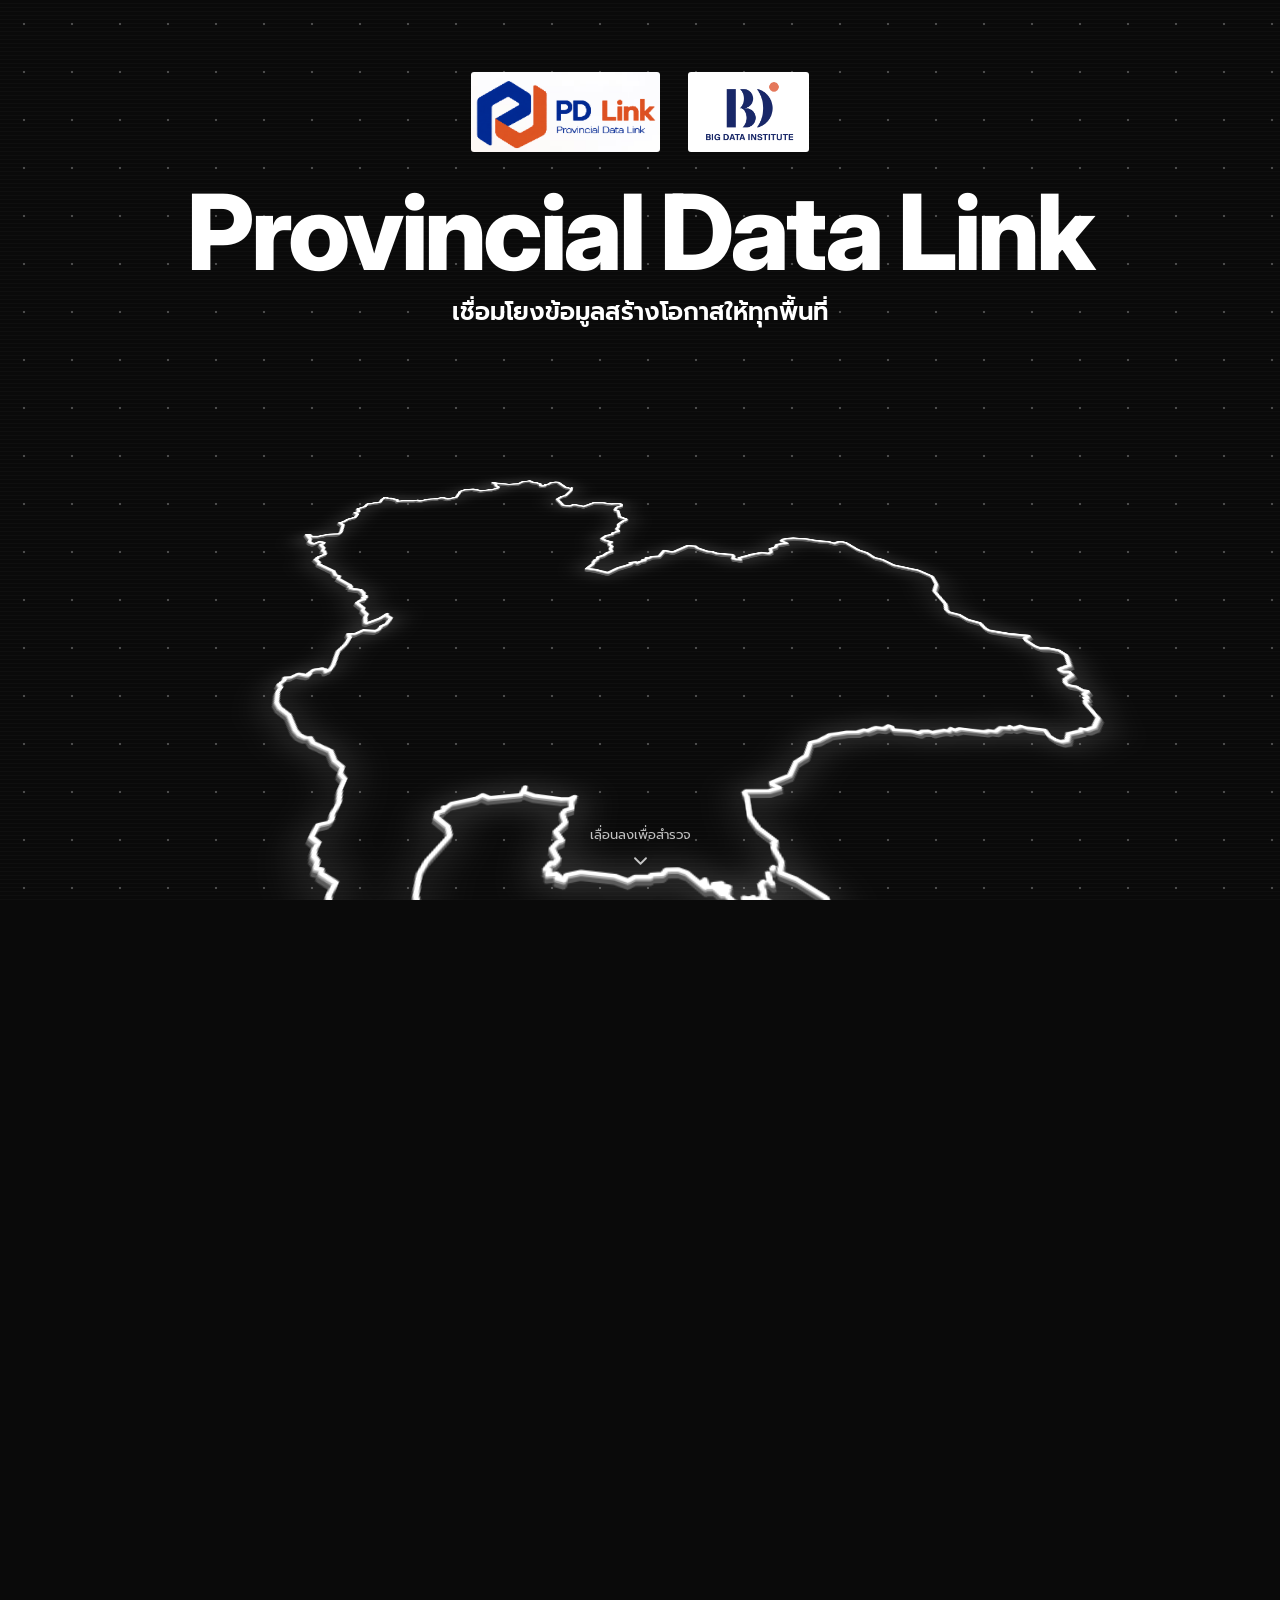
<file: landing-page/index.html>
<!doctype html>
<html lang="th">
<head>
  <meta charset="utf-8">
  <meta name="viewport" content="width=device-width, initial-scale=1">
  <title>Provincial Data Link — เชื่อมโยงข้อมูลสร้างโอกาสให้ทุกพื้นที่</title>
  <meta name="description" content="แพลตฟอร์มเชื่อมโยงและบูรณาการข้อมูลระดับจังหวัด">
  <link rel="preconnect" href="https://fonts.googleapis.com">
  <link rel="preconnect" href="https://fonts.gstatic.com" crossorigin>
  <link rel="stylesheet" href="https://fonts.googleapis.com/css2?family=Inter:wght@700;800&family=Prompt:wght@400;500;600;700&display=swap">
  <!-- ?v= กัน Cloudflare/เบราว์เซอร์ส่งไฟล์เก่า: แก้ไฟล์ไหน ให้เติม/เปลี่ยนเลขต่อท้ายชื่อไฟล์นั้นเป็นวันที่ deploy
       เช่น href="css/style.css?v=20261022"   deploy ซ้ำในวันเดียวกัน → ?v=20261022-2
       เลขไม่ต้องตรงกับอะไร แค่ต้องไม่ซ้ำกับครั้งก่อน (nginx ไม่สนเลขนี้ ส่งไฟล์เดิมให้เสมอ) -->
  <link rel="stylesheet" href="css/style.css">
</head>
<body>
  <!-- ความยาวของการเลื่อนถูกกำหนดโดย CONFIG.scroll.trackHeightPx -->
  <main id="track" class="track">
    <div id="stage" class="stage">
      <div id="progress" class="progress" aria-hidden="true"></div>

      <!-- ชั้น 3D: แผนที่ + เส้นแบ่งจังหวัด + เส้นเชื่อม + เงาฐาน pin -->
      <div id="scene" class="scene">
        <div id="map" class="map">
          <!-- ?v=: ถ้าเปลี่ยนไฟล์แผนที่ ให้เติมเช่น src="assets/th-provinces.svg?v=20261022" -->
          <img id="mapProvinces" class="map-layer map-provinces" src="assets/th-provinces.svg" alt="">
          <img class="map-layer map-outline" src="assets/th-outline.svg" alt="แผนที่ประเทศไทย">
          <svg id="links" class="map-layer links" viewBox="0 0 1040 1872" aria-hidden="true"></svg>
          <div id="pinBases"></div>
        </div>
      </div>

      <!-- ชั้น 2D: pin ตั้งตรง (คำนวณตำแหน่งจาก 3D projection) -->
      <div id="pins" class="pins"></div>

      <header id="hero" class="hero fade">
        <div class="logos">
          <!-- ?v=: ถ้าเปลี่ยนโลโก้ ให้เติมเช่น src="assets/pdlink-logo.png?v=20261022" -->
          <img src="assets/pdlink-logo.png" alt="PD Link — Provincial Data Link">
          <img src="assets/bdi-logo.png" alt="Big Data Institute">
        </div>
        <h1 class="hero-title">Provincial Data Link</h1>
        <p class="hero-sub">เชื่อมโยงข้อมูลสร้างโอกาสให้ทุกพื้นที่</p>
      </header>

      <div id="hint" class="hint" aria-hidden="true">
        <span>เลื่อนลงเพื่อสำรวจ</span>
        <svg viewBox="0 0 24 24" width="22" height="22" fill="none" stroke="currentColor" stroke-width="2" stroke-linecap="round" stroke-linejoin="round"><path d="M6 9l6 6 6-6"/></svg>
      </div>

      <blockquote id="quote" class="quote fade">
        แพลตฟอร์มเชื่อมโยงและบูรณาการ<br>ข้อมูลระดับจังหวัด เพื่อช่วยยกระดับ<br>การบริหารจัดการ ให้มีประสิทธิภาพ<br>ตอบโจทย์การพัฒนา ในทุกพื้นที่
      </blockquote>

      <div id="cta" class="cta fade">
        <a id="ctaLink" class="cta-btn" href="#" target="_blank" rel="noopener">
          <span>เข้าสู่แพลตฟอร์ม PD Link</span>
          <span class="cta-icon" aria-hidden="true">
            <svg viewBox="0 0 24 24" width="26" height="26" fill="none" stroke="#fff" stroke-width="2.6" stroke-linecap="round" stroke-linejoin="round"><path d="M9 5l7 7-7 7"/></svg>
          </span>
        </a>
        <span id="ctaUrl" class="cta-url"></span>
      </div>
    </div>
  </main>

  <!-- ?v=: ถ้าแก้ js ให้เติมเช่น src="js/config.js?v=20261022" (คำอธิบายเต็มอยู่ใน <head>) -->
  <script src="js/config.js"></script>
  <script src="js/main.js"></script>
</body>
</html>
</file>
<file: landing-page/css/style.css>
/* ค่าสี/easing ด้านล่างเป็นค่าเริ่มต้น — main.js จะเขียนทับจาก CONFIG ตอนโหลด */
:root {
  --bg: #0a0a0a;
  --dot: rgba(255, 255, 255, 0.26);
  --accent: #DE532E;
  --text: #ffffff;
  --ease-out: cubic-bezier(0.05, 0.9, 0.1, 1);
  --ease-pop: cubic-bezier(0.34, 1.7, 0.64, 1);
  --fade-ms: 900ms;
  --pop-ms: 600ms;
  --dot-gap: 48px;
}

* { box-sizing: border-box; }
html, body { margin: 0; background: var(--bg); color: var(--text); }
body { font-family: Prompt, Inter, system-ui, sans-serif; -webkit-font-smoothing: antialiased; }

.track { position: relative; height: 4200px; }

.stage {
  position: sticky; top: 0; height: 100vh; height: 100svh; overflow: hidden;
  background-color: var(--bg);
  background-image:
    radial-gradient(circle, var(--dot) 1px, transparent 1.6px),
    repeating-linear-gradient(0deg, rgba(255,255,255,.018) 0 1px, transparent 1px 4px);
  background-size: var(--dot-gap) var(--dot-gap), 100% 4px;
}

.progress { position: absolute; left: 0; top: 0; height: 3px; width: 0; background: var(--accent); z-index: 10; }

/* ---------- 3D map ---------- */
.scene { position: absolute; inset: 0; }
.map {
  position: absolute; left: 50%; top: 0;
  transform-style: preserve-3d;
  will-change: transform;
}
.map-layer { position: absolute; inset: 0; width: 100%; height: 100%; }
.map-outline {
  filter: drop-shadow(0 2px 0 #a6a6a6) drop-shadow(0 4px 0 #5a5a5a) drop-shadow(0 0 14px rgba(255,255,255,.35));
}
.map-provinces { opacity: 0; }
.links { overflow: visible; pointer-events: none; }
.links path { fill: none; stroke: #fff; stroke-linecap: round; }

.pin-base {
  position: absolute; height: 10px; margin-top: -5px; border-radius: 50%;
  background: rgba(255,255,255,.6); filter: blur(2px);
  opacity: 0; transition: opacity var(--fade-ms) var(--ease-out);
}

/* ---------- upright pins (2D overlay) ---------- */
.pins { position: absolute; inset: 0; pointer-events: none; }
.pin { position: absolute; left: 0; top: 0; width: 0; height: 0; will-change: transform; }
.pin-body {
  position: absolute; transform-origin: 50% 100%;
  transform: scale(0); opacity: 0;
  transition: transform var(--pop-ms) var(--ease-pop), opacity calc(var(--fade-ms) * .6) var(--ease-out);
}
.pin.is-shown .pin-body { transform: scale(1); opacity: 1; }
.pin-base.is-shown { opacity: 1; }
.pin-body svg { display: block; width: 100%; height: 100%; overflow: visible; }
.pin-label {
  position: absolute; top: 2px; white-space: nowrap;
  padding: 4px 10px; border-radius: 999px;
  background: rgba(10,10,10,.82); border: 1px solid rgba(255,255,255,.28);
  font-size: 13px; font-weight: 500; line-height: 1.3; color: #fff;
  opacity: 0; transition: opacity var(--fade-ms) var(--ease-out);
}

/* ---------- text layers ---------- */
.fade { transition: opacity var(--fade-ms) var(--ease-out), transform var(--fade-ms) var(--ease-out); }

.hero {
  position: absolute; left: 0; right: 0; top: 8vh; padding: 0 16px;
  display: flex; flex-direction: column; align-items: center; gap: 10px;
  text-align: center; pointer-events: none;
}
.logos { display: flex; gap: 28px; justify-content: center; flex-wrap: wrap; margin-bottom: 18px; }
.logos img { height: 80px; width: auto; display: block; border-radius: 3px; }
.hero-title {
  margin: 0; font-family: Inter, system-ui, sans-serif; font-weight: 800;
  font-size: clamp(42px, 8.2vw, 128px); line-height: 1; letter-spacing: -.035em;
}
.hero-sub { margin: 0; font-weight: 600; font-size: clamp(17px, 1.9vw, 28px); line-height: 1.4; }

.hint {
  position: absolute; left: 50%; bottom: 28px; transform: translateX(-50%);
  display: flex; flex-direction: column; align-items: center; gap: 6px;
  font-size: 13px; color: rgba(255,255,255,.75); pointer-events: none;
}

.quote {
  position: absolute; margin: 0; left: 48%; right: 48px; top: 30%; max-width: 660px;
  font-weight: 700; font-size: clamp(22px, 2.7vw, 44px); line-height: 1.5;
  color: var(--accent); opacity: 0; pointer-events: none;
}

.cta {
  position: absolute; right: 64px; bottom: 72px;
  display: flex; flex-direction: column; align-items: flex-end; gap: 14px;
  opacity: 0; pointer-events: none;
}
.cta.is-active { pointer-events: auto; }
.cta-btn {
  display: inline-flex; align-items: center; gap: 18px; min-height: 64px;
  padding: 6px 6px 6px 28px; border-radius: 999px; border: 2px solid #fff;
  background: rgba(10,10,10,.7); color: #fff; text-decoration: none;
  font-size: 19px; font-weight: 600;
  transition: background-color .2s ease;
}
.cta-btn:hover { background: rgba(255,255,255,.08); }
.cta-btn:focus-visible { outline: 3px solid var(--accent); outline-offset: 4px; }
.cta-icon {
  display: inline-flex; align-items: center; justify-content: center;
  width: 52px; height: 52px; border-radius: 50%; background: var(--accent);
}
.cta-url { font-size: 13px; color: rgba(255,255,255,.7); }

/* ---------- mobile ---------- */
@media (max-width: 759px) {
  .hero { top: 10vh; }
  .logos img { height: 52px; }
  .quote {
    left: 16px; right: 16px; top: 14%; padding: 18px 20px;
    border-radius: 16px; background: rgba(10,10,10,.78);
  }
  .cta { left: 16px; right: 16px; bottom: 40px; align-items: center; }
}

@media (prefers-reduced-motion: reduce) {
  .fade, .pin-body, .pin-label, .pin-base { transition: none; }
}

/* ปิดปุ่มเข้าแพลตฟอร์มชั่วคราว -- ลบบรรทัดนี้ถ้าจะเปิดกลับ */
.cta { display: none; }
</file>
